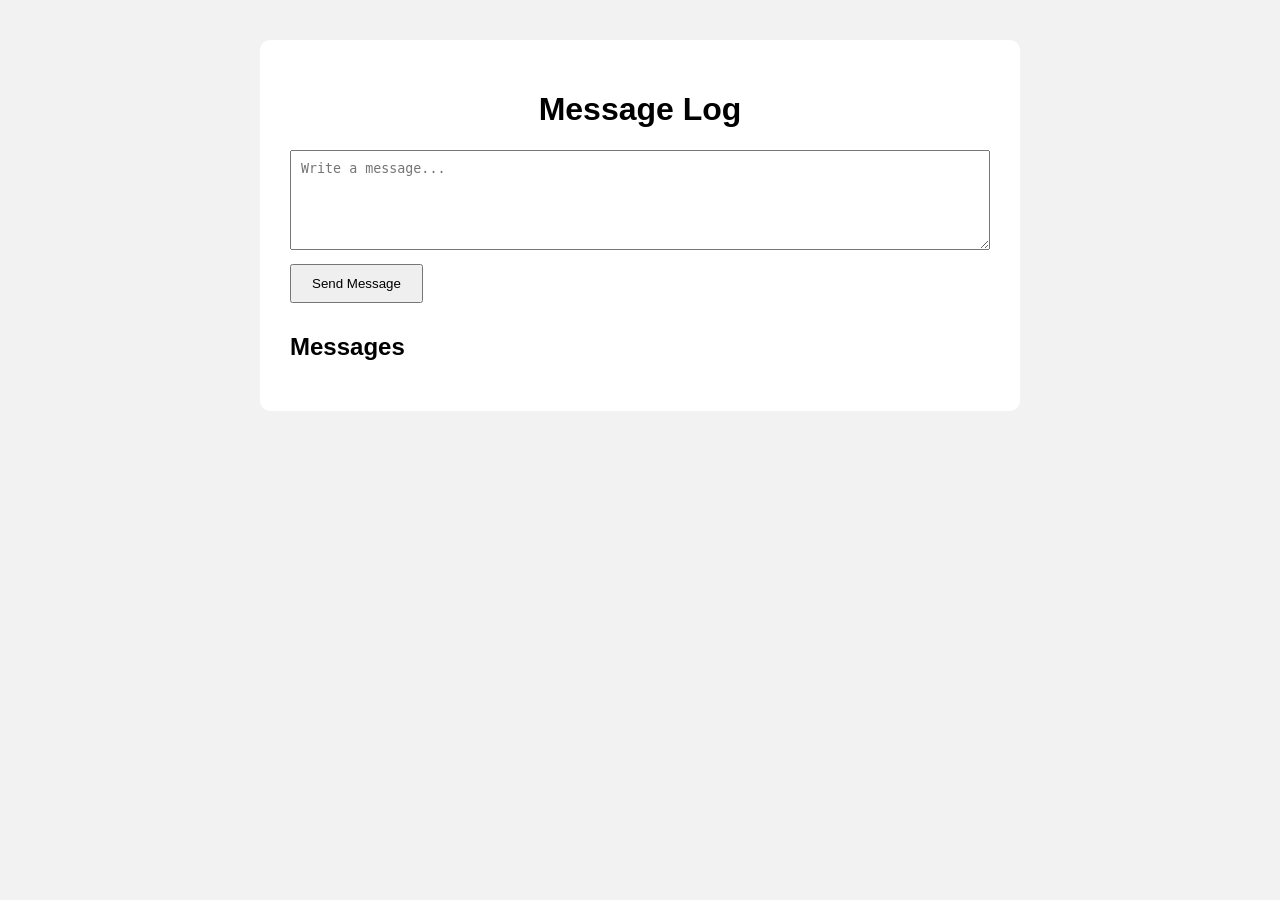
<file: message_log/index.html>
<!DOCTYPE html>
<html lang="en">
<head>
    <meta charset="UTF-8">
    <meta name="viewport" content="width=device-width, initial-scale=1.0">
    <title>Message Log</title>
    <link rel="stylesheet" href="style.css">
</head>
<body>

<main>
    <h1>Message Log</h1>

    <form id="messageForm">
        <textarea id="messageInput" placeholder="Write a message..." required></textarea>
        <button type="submit">Send Message</button>
    </form>

    <section>
        <h2>Messages</h2>
        <div id="messages"></div>
    </section>
</main>

<script src="script.js"></script>

</body>
</html>
</file>
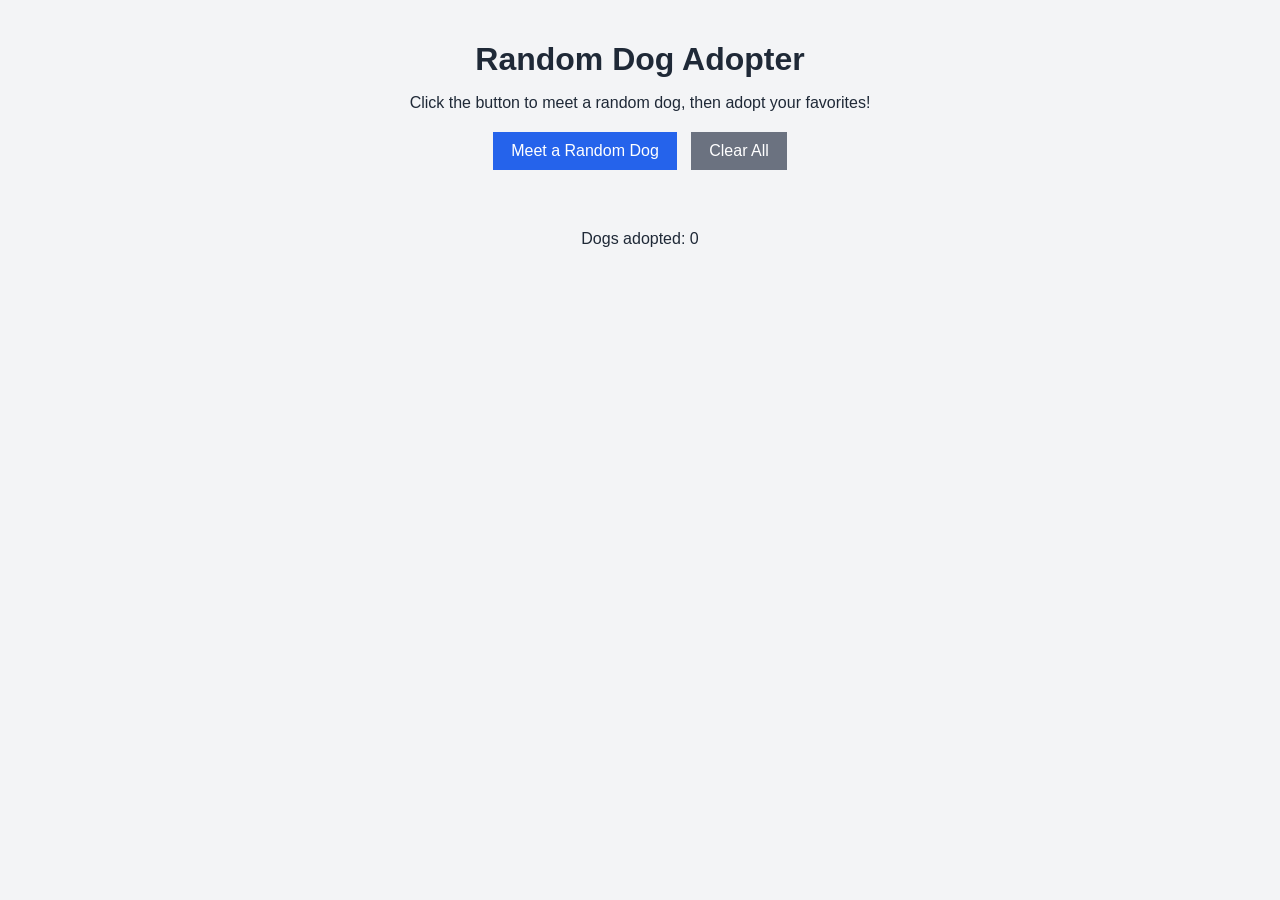
<file: Random/index.html>
<!DOCTYPE html>
<html lang="en">
    <head>
        <meta charset="UTF-8">
        <meta name="viewport" content="width=device-width, initial-scale=1.0">
        <title>Random Dog Adopter</title>
        <link rel="stylesheet" href="style.css">
    </head>
    <body>
        <header>
            <h1>Random Dog Adopter</h1>
            <p>Click the button to meet a random dog, then adopt your favorites!</p>
        </header>
 
    <main>
        <div class="controls">
            <button id="generate-btn">Meet a Random Dog</button>
            <button id="clear-btn">Clear All</button>
        </div>
 
        <p id="message"></p>
        <p id="adopted-count">Dogs adopted: 0</p>
 
        <section id="dog-list"></section>
    </main>
 
    <script src="script.js"></script>
    </body>
</html>
</file>
<file: message_log/style.css>
body {
    font-family: Arial, sans-serif;
    background-color: #f2f2f2;
    margin: 0;
    padding: 40px;
}

main {
    max-width: 700px;
    margin: auto;
    background-color: white;
    padding: 30px;
    border-radius: 10px;
}

h1 {
    text-align: center;
}

h2 {
    margin-top: 30px;
}

textarea {
    width: 100%;
    height: 100px;
    padding: 10px;
    box-sizing: border-box;
    resize: vertical;
}

button {
    margin-top: 10px;
    padding: 10px 20px;
    cursor: pointer;
}

#messages {
    margin-top: 20px;
}

#messages p {
    padding: 10px;
    border-bottom: 1px solid #ddd;
    word-wrap: break-word;
}
</file>
<file: Random/style.css>
body {
  font-family: Arial, sans-serif;
  background-color: #f3f4f6;
  color: #1f2937;
  margin: 0;
  padding: 20px;
  text-align: center;
}
 
header h1 {
  margin-bottom: 5px;
}
 
.controls {
  margin: 20px 0;
}
 
button {
  font-size: 1rem;
  padding: 10px 18px;
  margin: 0 5px;
  border: none;
  background-color: #2563eb;
  color: white;
  cursor: pointer;
}
 
button:hover {
  background-color: #1d4ed8;
}
 
button:disabled {
  background-color: #9ca3af;
  cursor: not-allowed;
}
 
#clear-btn {
  background-color: #6b7280;
}
 
#clear-btn:hover {
  background-color: #4b5563;
}
 
#message {
  min-height: 24px;
  font-weight: bold;
}
 
#dog-list {
  display: flex;
  flex-wrap: wrap;
  justify-content: center;
  gap: 20px;
  margin-top: 20px;
}
 
.dog-card {
  width: 250px;
  padding: 15px;
}
 
.dog-card img {
  width: 100%;
  height: 200px;
  object-fit: cover;
}
 
.dog-card h2 {
  margin: 10px 0 5px;
}
 
.dog-card p {
  margin: 5px 0;
}
 
.dog-card.adopted {
  border: 3px solid #16a34a;
}
 
.dog-card.adopted button {
  background-color: #16a34a;
}
</file>
